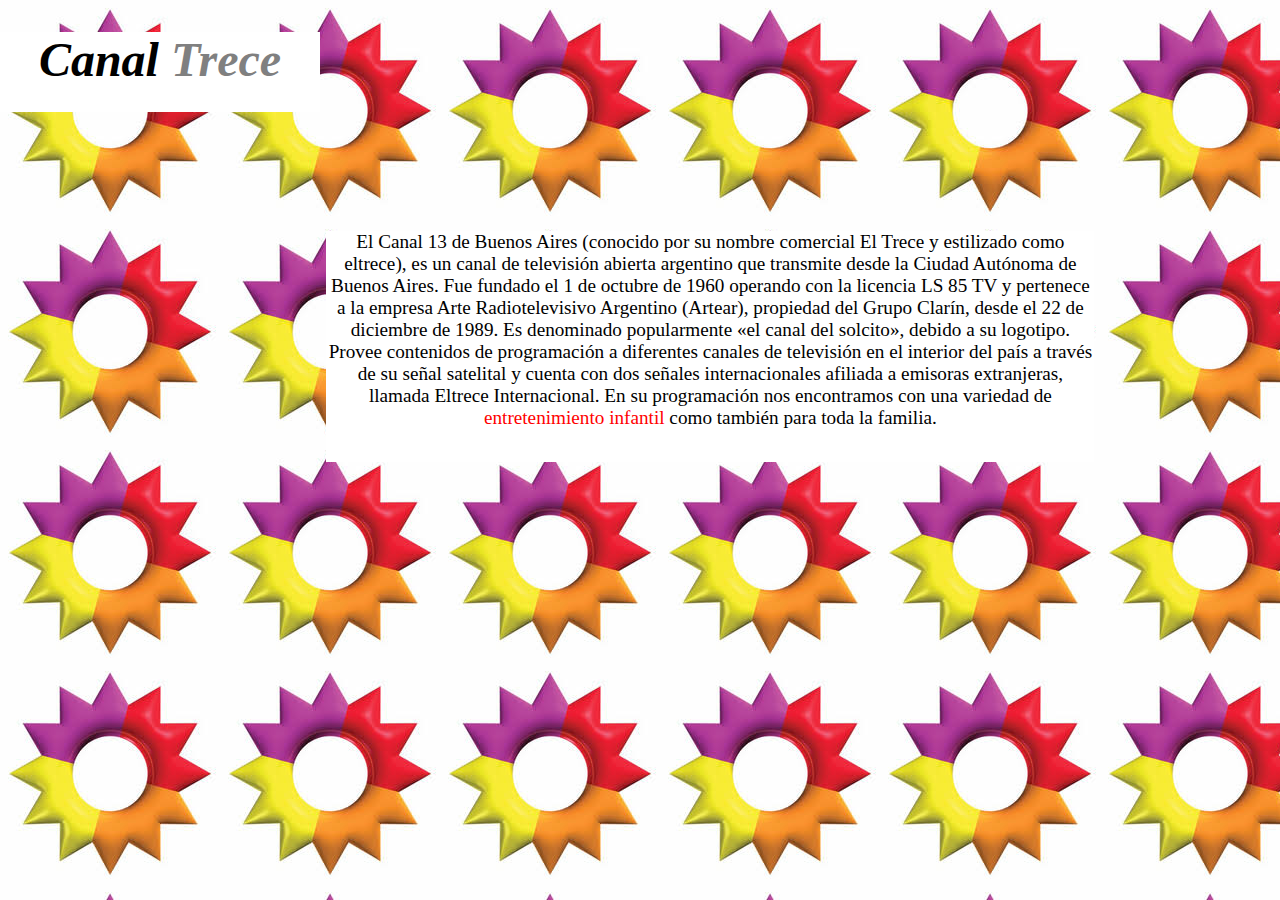
<file: Punto2/index.html>
<!DOCTYPE html>
<html lang="es" dir="ltr">
  <head>
    <meta charset="utf-8">
    <title>WebTele</title>
    <link rel="stylesheet" href="styles.css">
  </head>
  <body>
    <header>
      <h1>Canal <span style="font-weight: bold; color: gray;">Trece</span></h1>
    <!--  <img src="canalLogo.jpg" alt="Canal 13"> -->
    </header>
    <aside class="aside">
      <div class="div">
        El Canal 13 de Buenos Aires (conocido por su nombre comercial El Trece y estilizado como eltrece), es un canal de televisión abierta argentino que transmite desde la Ciudad Autónoma de Buenos Aires. Fue fundado el 1 de octubre de 1960 operando con la licencia LS 85 TV y pertenece a la empresa Arte Radiotelevisivo Argentino (Artear), propiedad del Grupo Clarín, desde el 22 de diciembre de 1989.

Es denominado popularmente «el canal del solcito», debido a su logotipo. Provee contenidos de programación a diferentes canales de televisión en el interior del país a través de su señal satelital y cuenta con dos señales internacionales afiliada a emisoras extranjeras, llamada Eltrece Internacional.
 En su programación nos encontramos con una variedad de <span style="color:red;"><a href="grilla.html">entretenimiento infantil</a></span> como también para toda la familia.
      </div>
    </aside>
  </body>
</html>
</file>
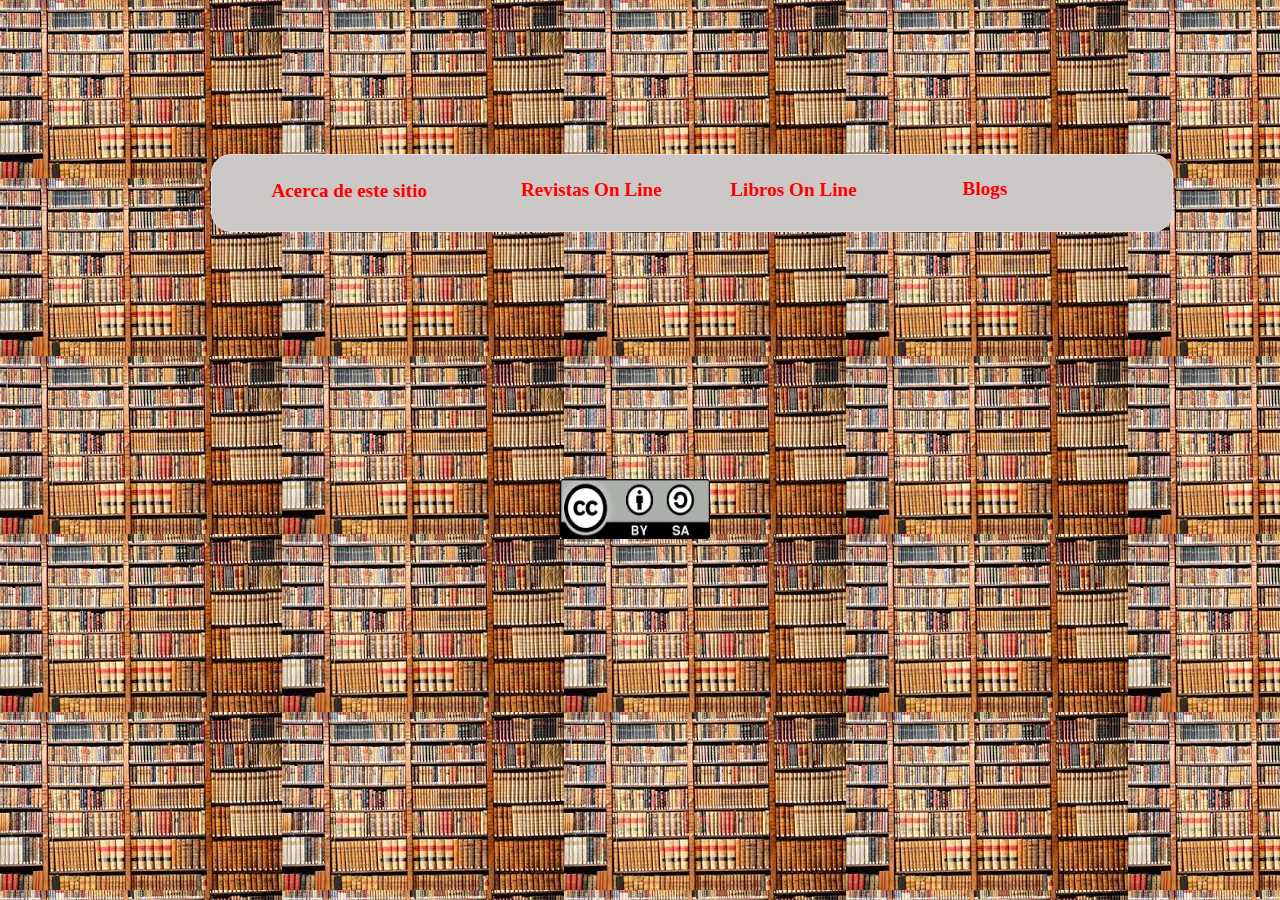
<file: Punto1/index1.html>
<!DOCTYPE html>
<html lang="es" dir="ltr">
  <head>
    <meta charset="utf-8">
    <title>Library Store</title>
    <link rel="stylesheet" href="./style.css">
  </head>
  <body>
  <header>
  <div>
   <ul>
   <li id="about"><a target="_blank" href="https://www.cuspide.com/">Acerca de este sitio</a></li>
   <li id="onLine"><a target="_blank" href="http://imago-mc.com/revistas-digitales/">Revistas On Line</a></li>
   <li id="books"><a target="_blank" href="https://www.bajalibros.com/AR">Libros On Line</a></li>
   <li id="blogs"><a target="_blank" href="https://psicologiaymente.com/cultura/blogs-de-libros">Blogs</a></li>
   </ul>
  </div>
  </header>
 <img src="descarga.jpg" alt="copyRight" width="150px" height="60px">
  </body>
</html>
</file>
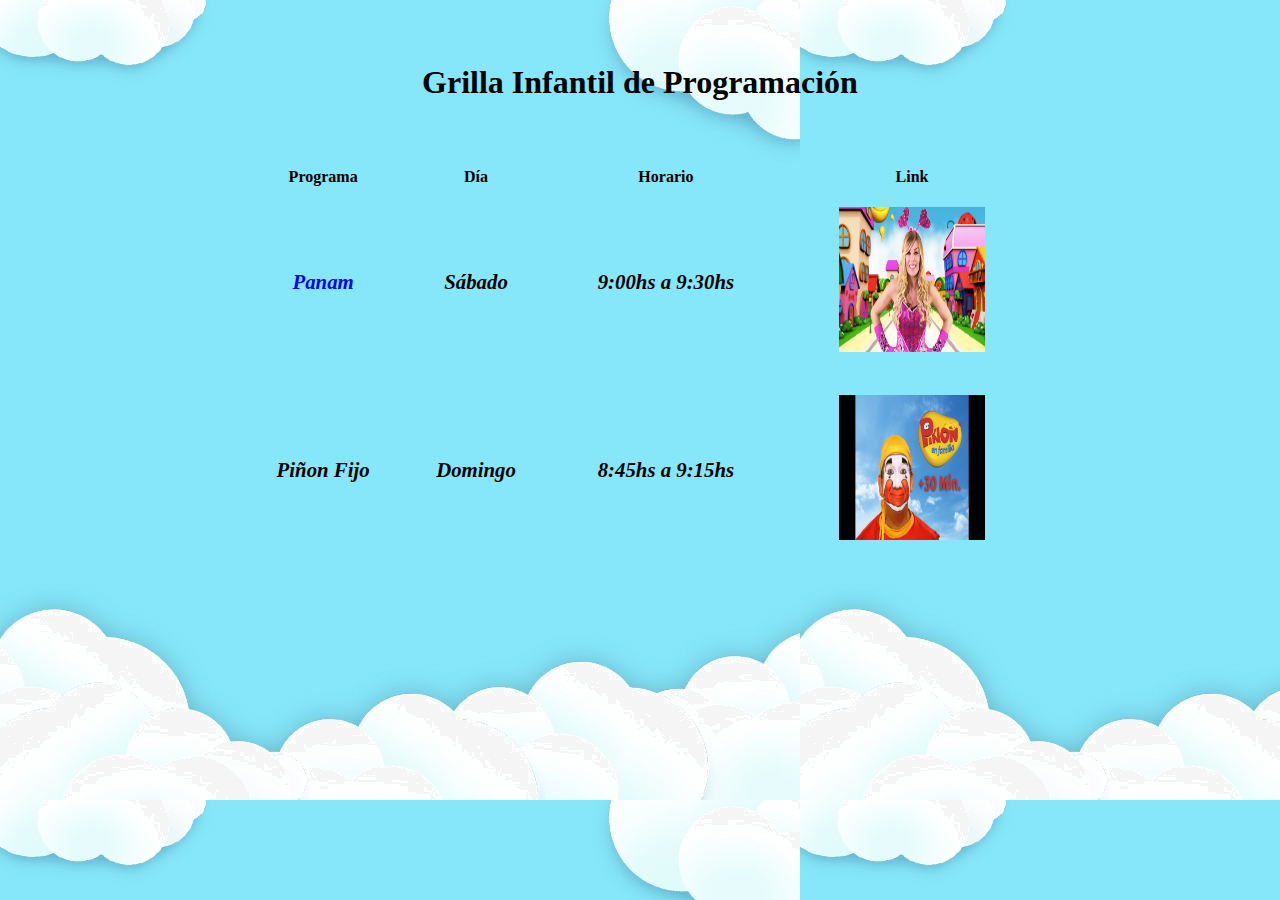
<file: Punto2/grilla.html>
<!DOCTYPE html>
<html lang="es" dir="ltr">
  <head>
    <meta charset="utf-8">
    <title>Grilla</title>
    <link rel="stylesheet" href="grillaStyle.css">
  </head>
  <body>
    <h1>Grilla Infantil de Programación</h1>
<table>
  <thead>
    <th>Programa</th>
    <th>Día</th>
    <th>Horario</th>
    <th>Link</th>
  </thead>
  <tr>
    <td style="color: blue; ">Panam</td>
    <td>Sábado</td>
    <td>9:00hs a 9:30hs</td>
    <td><a href="https://www.eltrecetv.com.ar/panam-y-circo"><img src="panam.jpg" alt="Panam image"></a></td>
  </tr>
  <tr>
    <td>Piñon Fijo</td>
    <td>Domingo</td>
    <td>8:45hs a 9:15hs</td>
    <td><a href="https://www.eltrecetv.com.ar/pinon-en-familia-2014"><img src="piñon.jpg" alt="Piñon Fijo image"></a></td>
  </tr>
</table>
  </body>
</html>
</file>
<file: Punto2/styles.css>
body{
  margin: 0;
  padding: 0;
  background: url("canalLogo.jpg");
}
header{
  background: white;
  height: 5em;
  width: 20em;
}
h1{
  text-align: center;
  font-size: 3em;
  font-family: "Times New Roman", Times, serif;
  font-style: oblique;
}
/*
img{
  width: 5em;
  height: 5em;
  position: relative;
  left: 30rem;
  bottom: 6rem;
}
*/
.div{
  width: 40em;
  height: 12em;
  text-align: center;
  position: relative;
  left: 17em;
  top: 6.2em;
  background: white;
  font-size: 1.2em;
}
a{
  text-decoration: none;
  color: red;
}
a:hover{
  color: blue;
}
</file>
<file: Punto1/style.css>
body{
  margin: 0px;
  padding: 0px;
  background: url("./library.jpg");
  font-family: "Times New Roman", Times, serif;
  font-weight: bold;

}
div {
  font-size: 1.2em;
  background-color: #CBC8C7;
  width: 50em;
  height: 4em;
  border: 1px solid #E1DEDD;
  border-radius: 20px;
position: relative;
left: 11em;
top: 8em;

}
ul{

  list-style-type: none;
}
li a{
  color: #1D52A8;
  text-decoration: none;
}
#about{
 position: relative;
 left: 1em;
 top: 0.3em;
}
#onLine{
  position: relative;
  left: 14em;
  bottom: 0.9em;
}
#books{
  position: relative;
  left: 24.9em;
  bottom: 2em;
}
#blogs{
  position: relative;
  left: 37em;
  bottom: 3.2em;
}
a:link{
 color: red;
}
a:visited{
 color: green;
}
a:hover{
 color: black;
}
a:active{
color: blue;
}
img{
  position: relative;
  left: 35em;
  top: 25em;
}
</file>
<file: Punto2/grillaStyle.css>
body{
  margin: 0;
  padding: 0;
  font-family: cursive;
  background: url("fondo.jpg");
}
h1{
  margin: 2em;
  text-align: center;


}
table{
  width: 50em;
  height: 25em;
  text-align: center;
  margin:auto;
  top: 10em;;
}
td{
  font-style: italic;
  font-size: 1.3em;
  font-weight: bold;
}
table tr td img{
  width: 7em;
  height: 7em;
}
</file>
